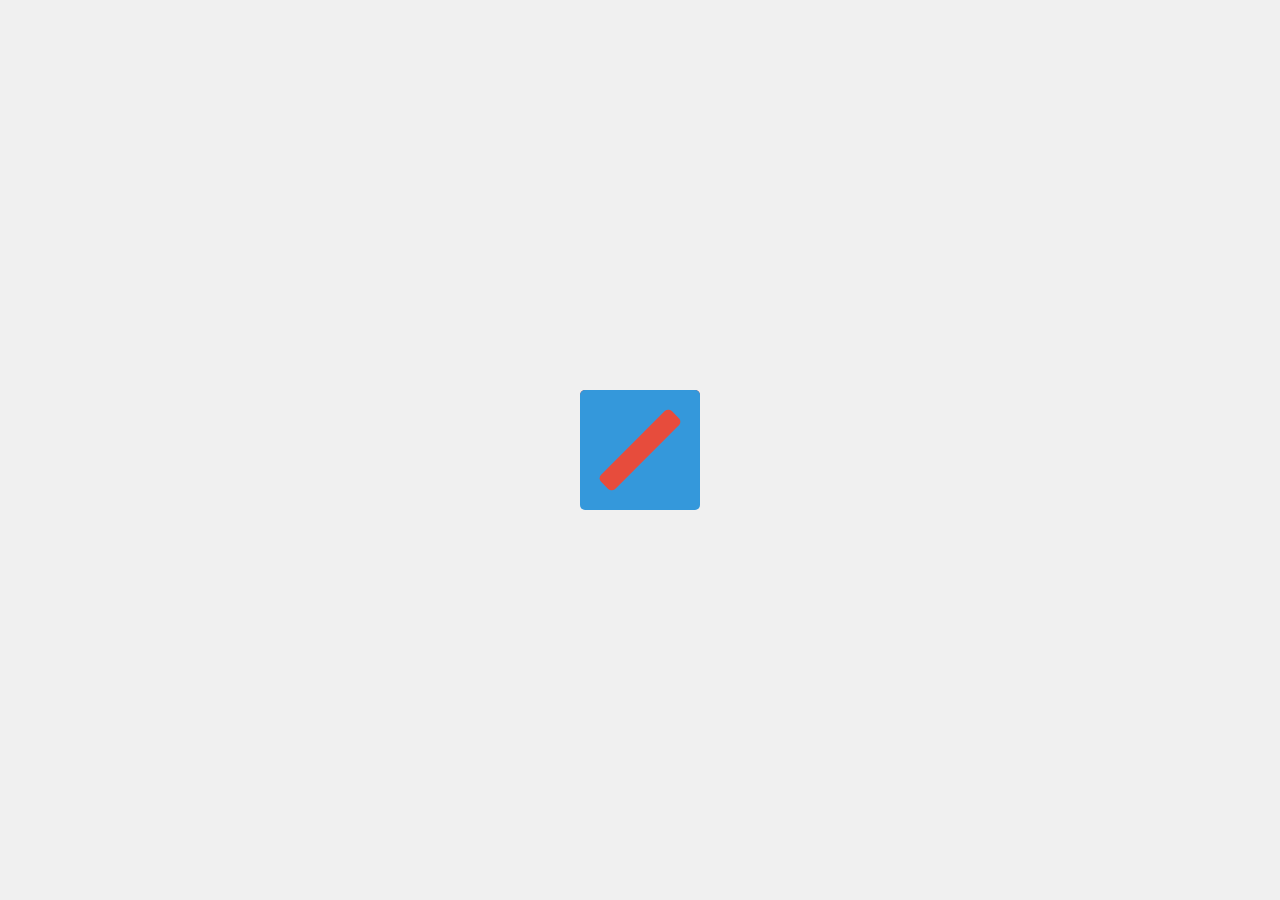
<file: index.html>
<!DOCTYPE html>
<html lang="en">
<head>
    <meta charset="UTF-8">
    <meta name="viewport" content="width=device-width, initial-scale=1.0">
    <link rel="stylesheet" href="styles.css">
    <title>Birthday Surprise</title>
</head>
<body>
    <div class="gift-box" onclick="openGift()">
        <div class="lid"></div>
        <div class="box">
            <div class="ribbon"></div>
            <div class="content">
                <p>🎉 Happy Birthday, Hazim Fikri! 🎂</p>
                <p>Wishing you a fantastic day and an amazing year ahead!</p>
            </div>
        </div>
    </div>
    <script src="script.js"></script>
</body>
</html>
</file>
<file: styles.css>
body {
    display: flex;
    align-items: center;
    justify-content: center;
    height: 100vh;
    margin: 0;
    background-color: #f0f0f0;
}

.gift-box {
    position: relative;
    cursor: pointer;
}

.lid {
    width: 120px;
    height: 20px;
    background-color: #e74c3c;
    border-radius: 5px;
    position: absolute;
    top: 0;
    left: 50%;
    transform: translateX(-50%);
}

.box {
    width: 120px;
    height: 120px;
    background-color: #3498db;
    border-radius: 5px;
    position: relative;
    overflow: hidden;
}

.ribbon {
    width: 100px;
    height: 20px;
    background-color: #e74c3c;
    border-radius: 5px;
    position: absolute;
    top: 50%;
    left: 50%;
    transform: translate(-50%, -50%) rotate(-45deg);
}

.content {
    padding: 10px;
    color: #fff;
    text-align: center;
    transform: translateY(100%);
    transition: transform 0.5s ease-in-out;
}

.gift-box.opened .content {
    transform: translateY(0);
}
</file>
